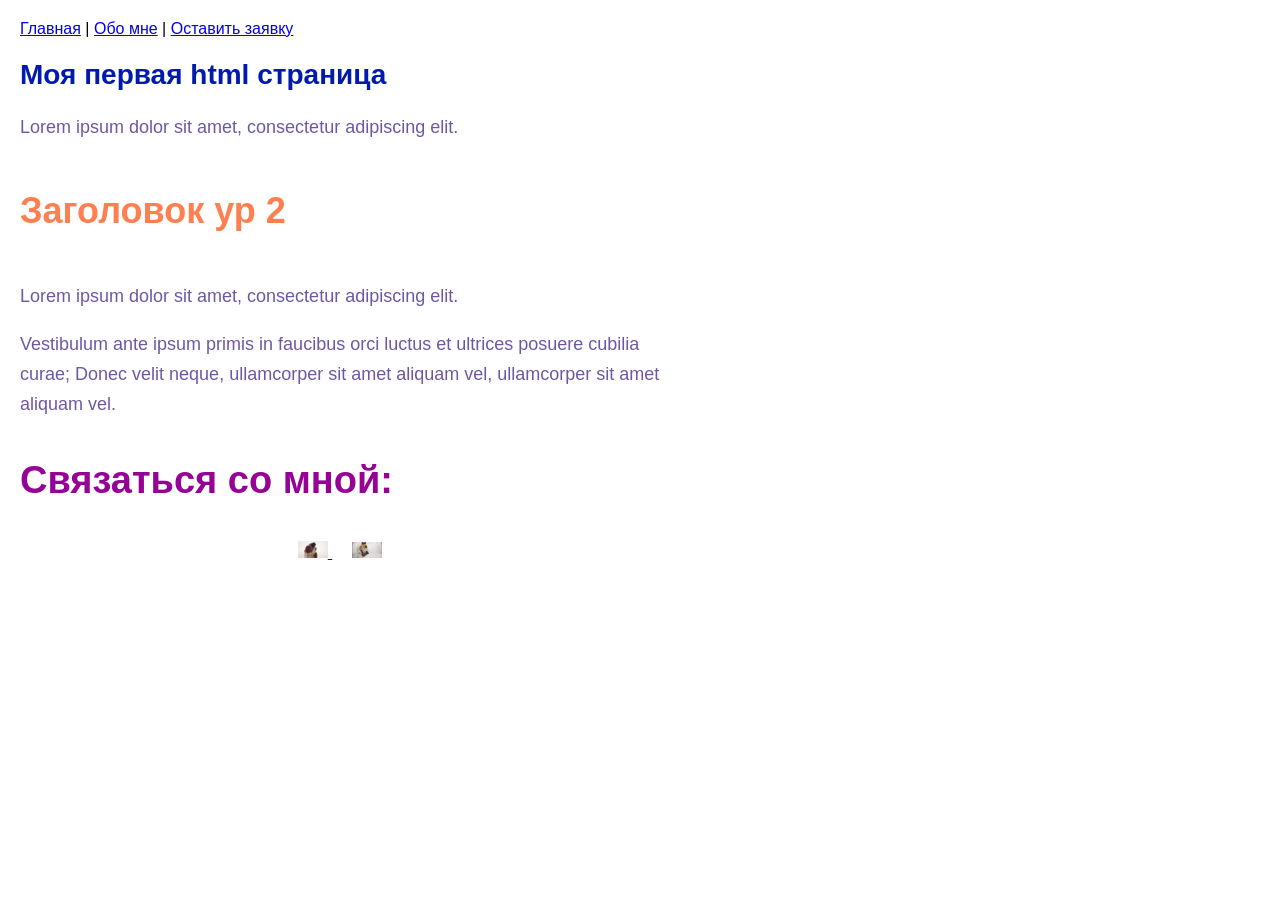
<file: УП 2025/Урок 1 и 2/index.html>
<!DOCTYPE html>
<html lang="ru">
<head>
    <meta charset="UTF-8">
    <meta name="viewport" content="width=device-width, initial-scale=1.0">
    <title>Моя первая HTML страница</title>
    <link rel="stylesheet" href="style.css">
</head>
<body>
    <div class="left-panel">
    <nav>
        <a href="index.html">Главная</a> | 
        <a href="info/about.html">Обо мне</a> | 
        <a href="info/request.html">Оставить заявку</a>
    </nav>
    
    <h1>Моя первая html страница</h1>
<p class="custom-paragraph">Lorem ipsum dolor sit amet, consectetur adipiscing elit.</p>
    <h2 class="custom-header">Заголовок ур 2 </h2>
<p class="custom-paragraph">Lorem ipsum dolor sit amet, consectetur adipiscing elit.</p>
<p class="custom-paragraph">Vestibulum ante ipsum primis in faucibus orci luctus et ultrices posuere cubilia curae; Donec velit neque, ullamcorper sit amet aliquam vel, ullamcorper sit amet aliquam vel.</p>
    
    <h3>Связаться со мной:</h3>
    <center><a href="https://twitch.tv/worlexs" target="_blank">
        <img src="img/pess.jpg" alt="ttw" width="30px">
    </a>
<a href="https://github.com/yurevvn?tab=repositories" target="_blank">
        <img src="img/pess1.webp" alt="ghb" width="30px" style="margin-left: 20px;">
    </a></center>
    </div> 



</body>
</html>
</file>
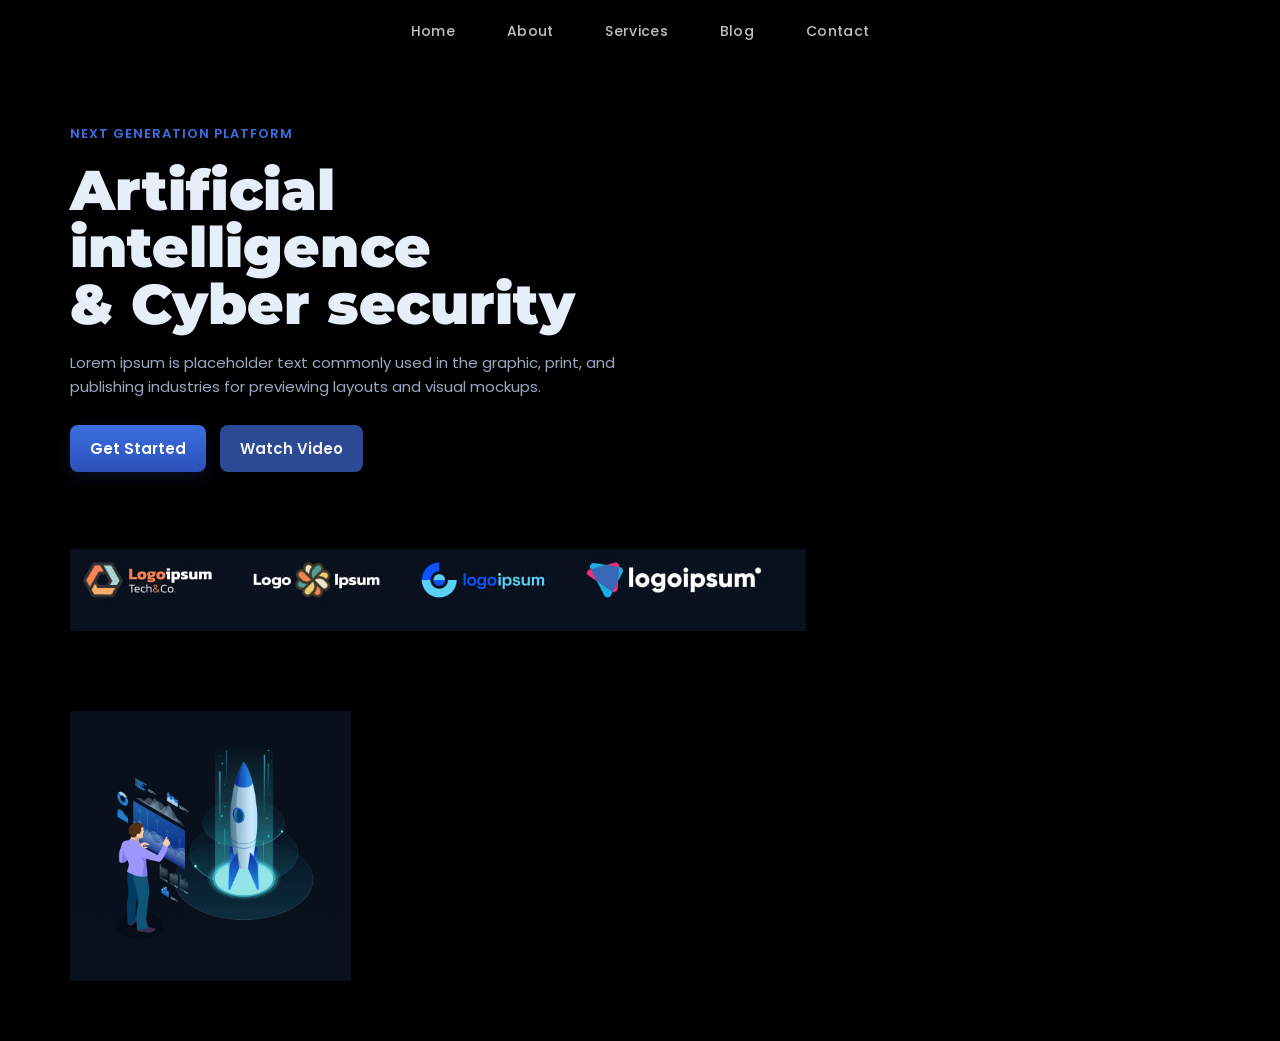
<file: УП 2025/Урок 3/index.html>
<!DOCTYPE html>
<html lang="ru">
<head>
<meta charset="utf-8" />
<meta name="viewport" content="width=device-width,initial-scale=1" />
<title>Artificial intelligence & Cyber security — Demo</title>
<link href="https://fonts.googleapis.com/css2?family=Montserrat:wght@300;500;700;900&family=Poppins:wght@400;600;800&display=swap" rel="stylesheet">
<style>
  :root{
    --bg-1: #061023;
    --bg-2: #071627;
    --text: #e6eef9;
    --muted: #9aa8c0;
    --accent: #3b6fe0;
    --accent-2: #2b50b8;
  }

  *{box-sizing:border-box}
  html,body{height:100%}
  body{
    margin:0;
    font-family: "Poppins", "Montserrat", system-ui, -apple-system, "Segoe UI", Roboto, "Helvetica Neue", Arial;

    color:var(--text);
    -webkit-font-smoothing:antialiased;
    -moz-osx-font-smoothing:grayscale;
    min-height:100vh;
    background-color: black;
  }

  header{
    position:fixed;
    top:18px;
    left:0;
    right:0;
    z-index:40;
    pointer-events:auto;
  }
  .nav{
    max-width:1180px;
    margin:0 auto;
    padding:0 20px;
    display:flex;
    align-items:center;
    justify-content:center;
  }
  .nav ul{
    list-style:none;
    display:flex;
    gap:36px;
    padding:0;
    margin:0;
  }
  .nav a{
    text-decoration:none;
    color:rgba(255,255,255,0.75);
    font-size:14px;
    font-weight:500;
    letter-spacing:0.3px;
    padding:6px 8px;
    transition:color .18s, transform .12s;
  }
  .nav a:hover{ color:var(--text); transform:translateY(-2px); }

  .wrap{
    max-width:1180px;
    margin:0 auto;
    padding:120px 20px 60px;
    display:flex;
    align-items:center;
    gap:40px;
  }
  .left{
    width:56%;
  }
  .eyebrow{
    color:var(--accent);
    font-weight:600;
    font-size:13px;
    letter-spacing:1px;
    margin-bottom:18px;
    display:inline-block;
  }
  h1{
    margin:0 0 18px 0;
    font-size:56px;
    line-height:1.02;
    font-weight:900;
    color:var(--text);
    font-family:"Montserrat", "Poppins";
  }
  p.lead{
    margin:0 0 26px 0;
    color:var(--muted);
    max-width:560px;
    font-size:15px;
    line-height:1.6;
  }

  .buttons{
    display:flex;
    gap:14px;
    margin:24px 0 36px 0;
  }
  .btn{
    display:inline-flex;
    align-items:center;
    gap:10px;
    border-radius:8px;
    padding:12px 20px;
    font-weight:600;
    cursor:pointer;
    text-decoration:none;
    color:white;
    font-size:15px;
  }
  .btn-primary{
    background:linear-gradient(180deg,var(--accent),var(--accent-2));
    box-shadow:0 6px 18px rgba(43,80,184,0.18);
  }
  .btn-video{
    background:#2f4f9b;
    opacity:0.95;
  }


  .right{
    width:44%;
    display:flex;
    justify-content:center;
    align-items:center;
    position:relative;
  }


  .logos{
    margin-top:80px;
    display:flex;
    gap:28px;
    align-items:center;
    justify-content:space-between;
    padding:40px 0 0 0;
    flex-wrap:wrap;
  }
  .logo-item{
    display:flex;
    align-items:center;
    gap:12px;
    color:var(--muted);
    font-weight:600;
    font-size:15px;
  }
  

  .hero-bottom{
    margin-top:28px;
    padding-bottom:80px;
    border-top:1px solid rgba(255,255,255,0.02);
  }

 
  @media (max-width:920px){
    .wrap{flex-direction:column; align-items:flex-start; padding-top:80px}
    .left, .right{width:100%}
    .right{order:2; margin-top:20px; display:flex; justify-content:flex-end}
    h1{font-size:40px}
    .logos{justify-content:space-around}
  }
  @media (max-width:520px){
    header{top:12px}
    .nav ul{gap:18px}
    .wrap{padding-top:60px}
    h1{font-size:32px}
    .buttons{flex-direction:column; align-items:flex-start}
     .right{justify-content:center}
  }
</style>
</head>
<body>

<header>
  <nav class="nav" aria-label="Main navigation">
    <ul>
      <li><a href="#">Home</a></li>
      <li><a href="#">About</a></li>
      <li><a href="#">Services</a></li>
      <li><a href="#">Blog</a></li>
      <li><a href="#">Contact</a></li>
    </ul>
  </nav>
</header>

<main>
  <section class="wrap">
    <div class="left">
      <div class="eyebrow">NEXT GENERATION PLATFORM</div>
      <h1>Artificial intelligence<br>&amp; Cyber security</h1>
      <p class="lead">Lorem ipsum is placeholder text commonly used in the graphic, print, and publishing industries for previewing layouts and visual mockups.</p>

      <div class="buttons">
        <a class="btn btn-primary" href="#">
          Get Started
        </a>

        <a class="btn btn-video" href="#">
          Watch Video
        </a>
      </div>

      <div class="logos hero-bottom">
        <div class="logo-item">
          <img src="logoipsumm.jpg" alt="Logo Ipsum 1" />
        </div>
      
      </div>

      <div class="right">
        <img src="rocket&man.png" alt="Rocket and Man Illustration" style="max-width:100%; height:auto; margin-left:400" />
      </div>

   </div>
</section>
</main>

</body>
</html>
</file>
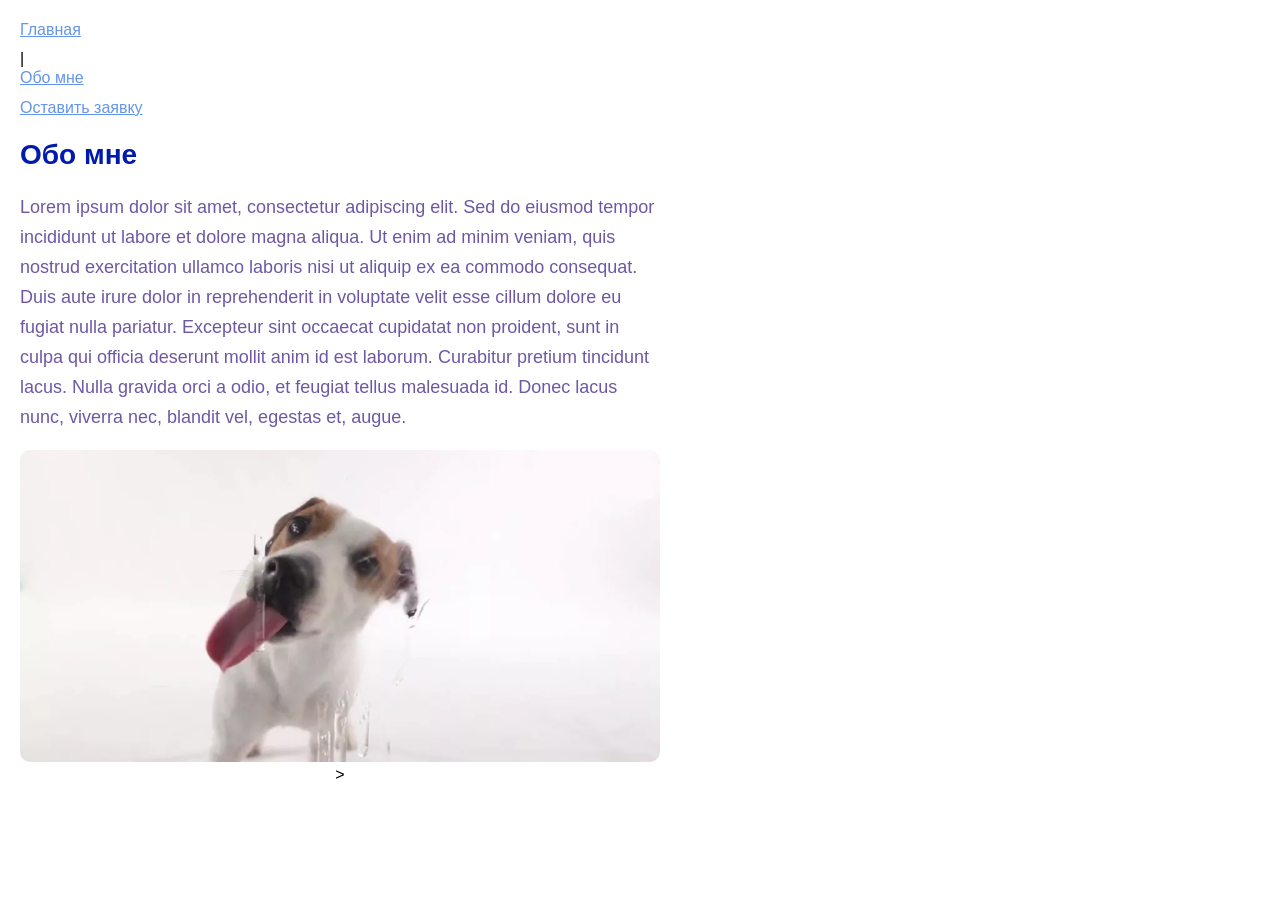
<file: УП 2025/Урок 1 и 2/info/about.html>
<!DOCTYPE html>
<html lang="ru">
<head>
    <meta charset="UTF-8">
    <meta name="viewport" content="width=device-width, initial-scale=1.0">
    <title>Обо мне</title>
    <link rel="stylesheet" href="../style.css">
</head>
<body>
     <div class="left-panel">
    <nav>
        <a class="menu-link" href="../index.html">Главная</a> | 
        <a class="menu-link" href="about.html">Обо мне</a>
        <a class="menu-link" href="request.html">Оставить заявку</a>
    </nav>

    <h1>Обо мне</h1>

    <p class="custom-paragraph">Lorem ipsum dolor sit amet, consectetur adipiscing elit. Sed do eiusmod tempor incididunt ut labore et dolore magna aliqua. Ut enim ad minim veniam, quis nostrud exercitation ullamco laboris nisi ut aliquip ex ea commodo consequat. Duis aute irure dolor in reprehenderit in voluptate velit esse cillum dolore eu fugiat nulla pariatur. Excepteur sint occaecat cupidatat non proident, sunt in culpa qui officia deserunt mollit anim id est laborum. Curabitur pretium tincidunt lacus. Nulla gravida orci a odio, et feugiat tellus malesuada id. Donec lacus nunc, viverra nec, blandit vel, egestas et, augue.</p>
 
    <center><img src="../img/pess2.webp" alt="Мое фото" class="custom-image" width="300">></center>
</div>

</body>
</html>
</file>
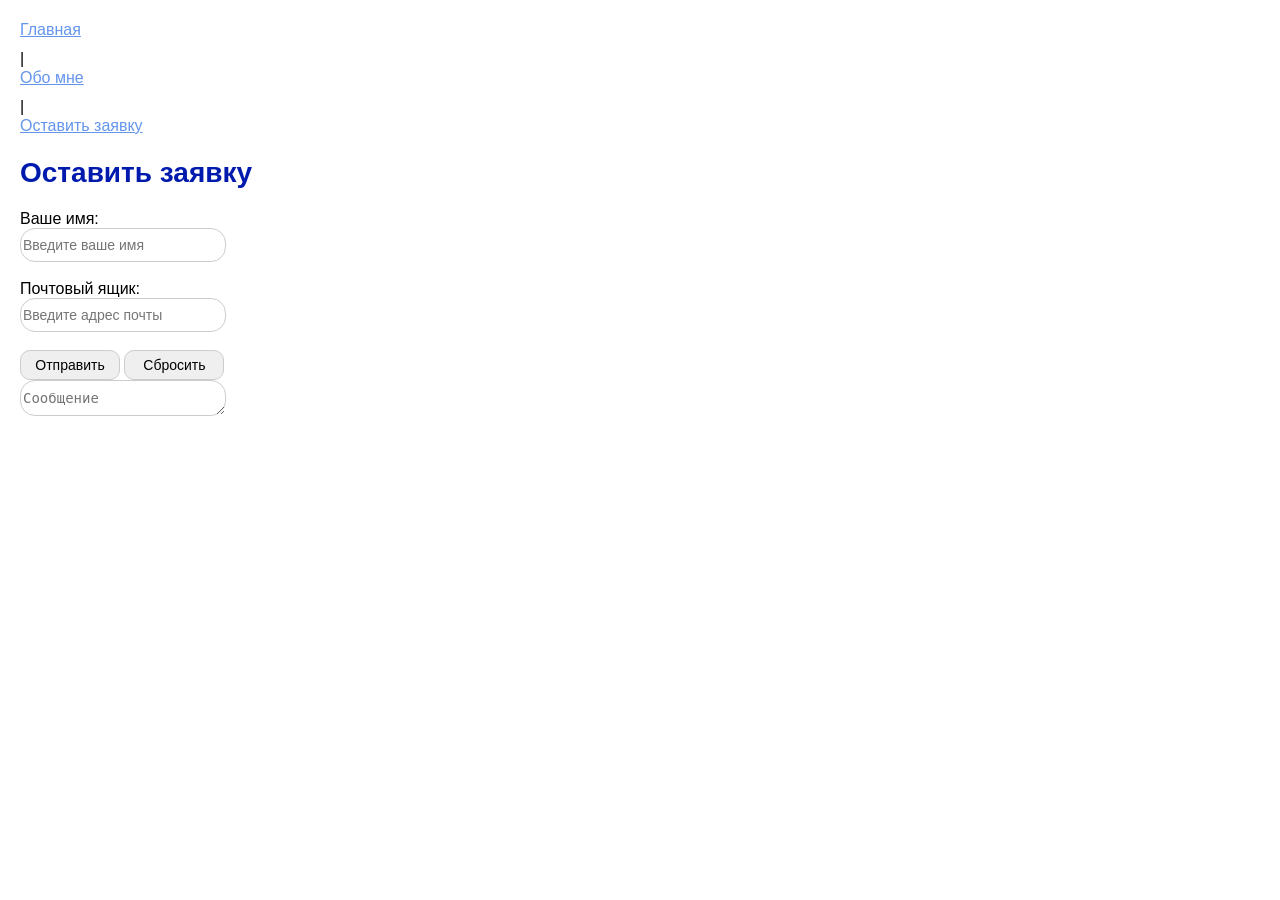
<file: УП 2025/Урок 1 и 2/info/request.html>
<!DOCTYPE html>
<html lang="ru">
<head>
    <meta charset="UTF-8">
    <meta name="viewport" content="width=device-width, initial-scale=1.0">
    <title>Оставить заявку</title>
        <link rel="stylesheet" href="../style.css">
</head>
<body>
    <div class="left-panel">
    <nav>
        <a class="menu-link" href="../index.html">Главная</a> | 
        <a class="menu-link" href="../info/about.html">Обо мне</a> | 
        <a class="menu-link" href="request.html">Оставить заявку</a>
    </nav>

    <h1>Оставить заявку</h1>

    <form id="requestForm">
        <label for="name">Ваше имя:</label><br>
        <input type="text" class="input-field" id="name" name="name" placeholder="Введите ваше имя"><br><br>

        <label for="email">Почтовый ящик:</label><br>
        <input type="email" class="input-field" id="email" name="email" placeholder="Введите адрес почты"><br><br>

        <button class="button">Отправить</button>
        <button class="button">Сбросить</button>
    </form> 
    <textarea class="input-field" placeholder="Сообщение"></textarea>
</div>

</body>
</html>
</file>
<file: УП 2025/Урок 1 и 2/style.css>
body {
    display: flex;
    margin: 0;
}

.left-panel {
    width: 50%;
    padding: 20px;
}

.right-panel {
    width: 50%;
    background-color: #f9f9f9; 
    padding: 20px;
}

.menu-link {
    color: cornflowerblue;
    font-size: 16px;
    line-height: 20px;
    display: block;
    margin-bottom: 10px;
}

h1 {
    color: #001aad;
    font-size: 28px;
    line-height: 36px;
    font-weight: bold;
}

.custom-paragraph {
    font-style: normal;
    font-weight: 300;
    font-size: 18px;
    line-height: 30px;
    color: #6e58a5;
}

.custom-header {
    color: coral;
    font-style: normal;
    font-weight: 700;
    font-size: 36px;
    line-height: 80px;
}

.custom-image {
    border-radius: 10px;
    width: 100%; 
}

h3 {
    color: #960296;
    font-size: 38px;
    line-height: 46px;
    font-weight: bold;
}

.input-field {
    width: 200px;
    height: 30px;
    outline: none;
    border: 1px solid #ccc;
    border-radius: 15px;
    font-size: 14px;
    line-height: 30px;
}

.button {
    width: 100px;
    height: 30px;
    font-size: 14px;
    border: 1px solid #ccc;
    border-radius: 10px;
}

body {
    font-family: sans-serif;
}
</file>
